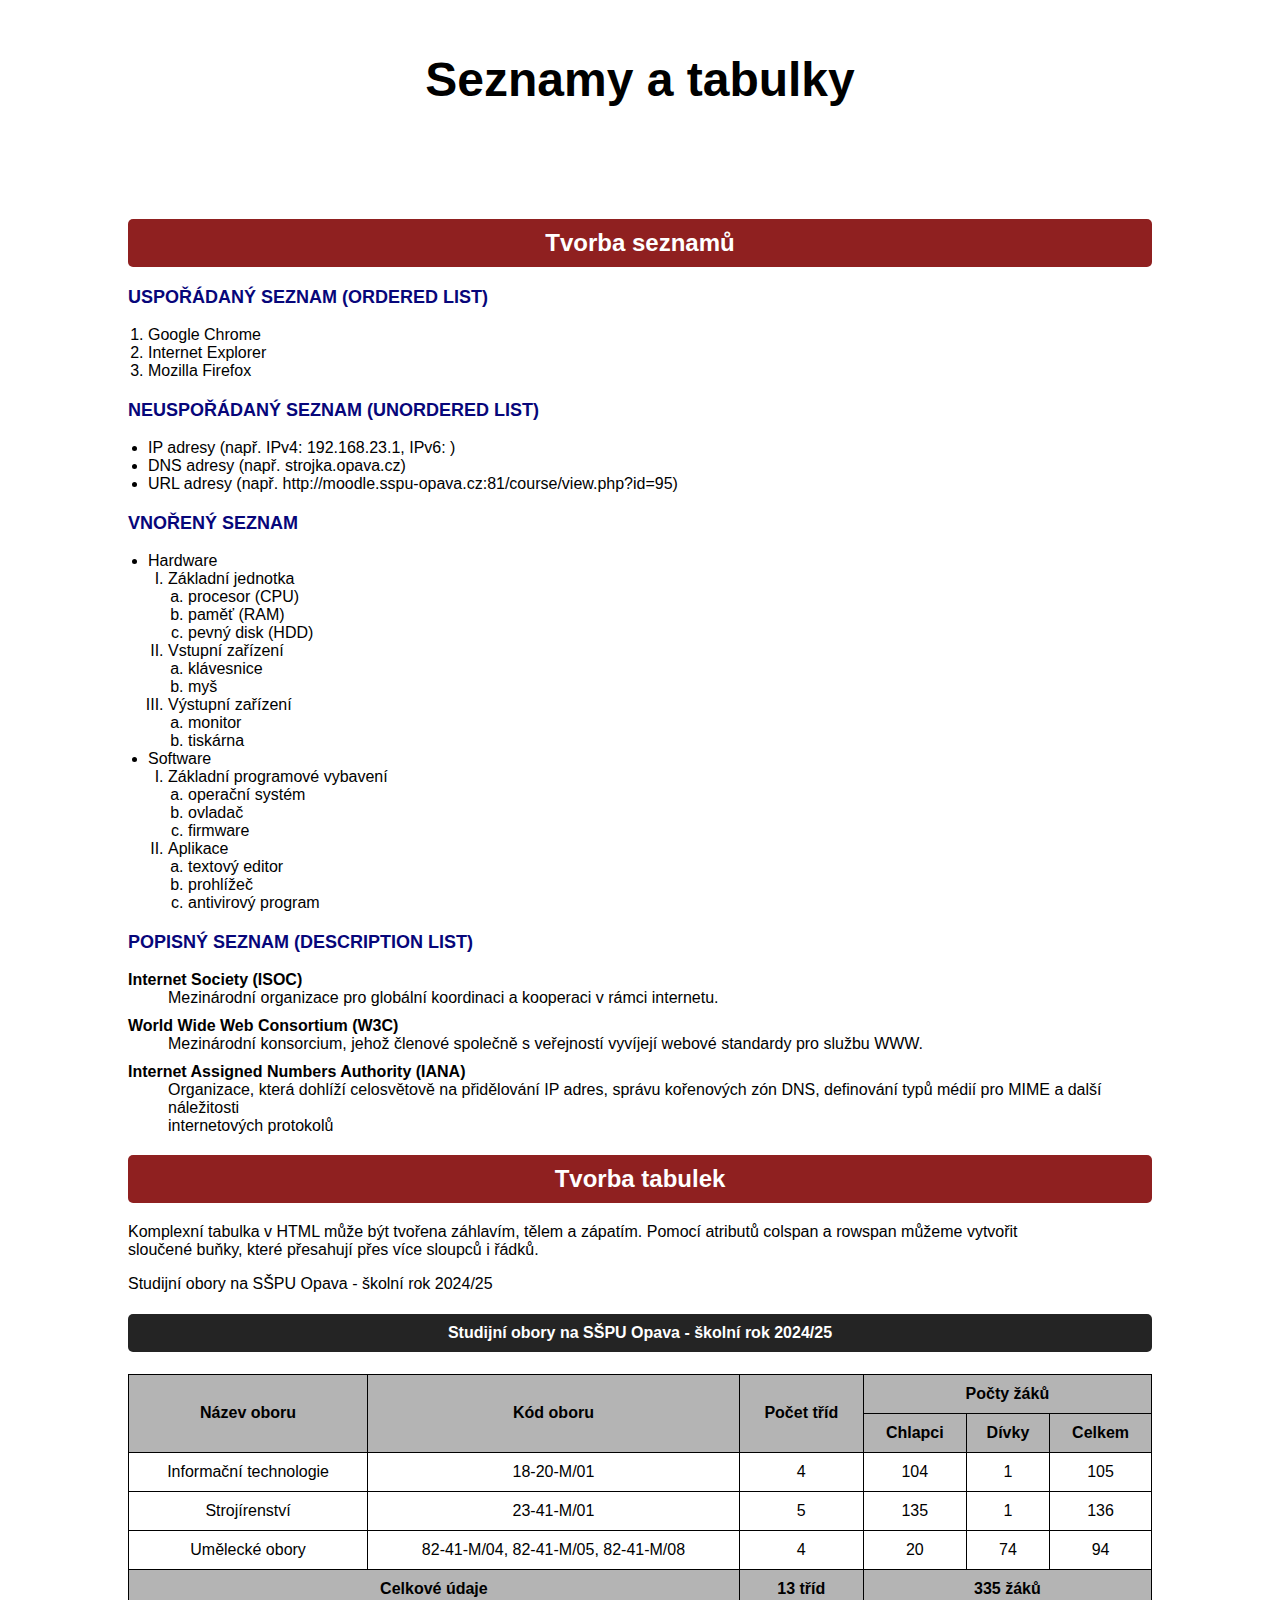
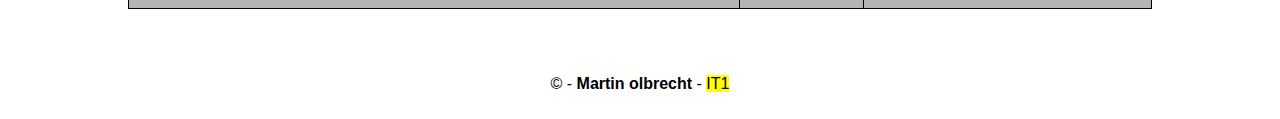
<file: index.html>
<!DOCTYPE html>
<html lang="en">
<head>
    <meta charset="UTF-8">
    <meta name="viewport" content="width=device-width, initial-scale=1.0">
    <link rel="stylesheet" href="styly.css">
    <title>Tabulky</title>
</head>
<body>
    <header>
          <h1>Seznamy a tabulky</h1>
    </header>
    <main>
          <h2>Tvorba seznamů</h2>
          <h3>USPOŘÁDANÝ SEZNAM (ORDERED LIST)</h3>
            <ol>
                <li>Google Chrome</li>
                <li>Internet Explorer</li>
                <li>Mozilla Firefox</li>
            </ol>
           <h3>NEUSPOŘÁDANÝ SEZNAM (UNORDERED LIST)</h3> 
            <ul>
                <li>IP adresy (např. IPv4: 192.168.23.1, IPv6: )</li>
                <li>DNS adresy (např. strojka.opava.cz)</li>
                <li>URL adresy (např. http://moodle.sspu-opava.cz:81/course/view.php?id=95)</li>
            </ul>
           <h3>VNOŘENÝ SEZNAM</h3>
            <ul>
                <li>Hardware</li>
                <ol>
                    <li type="I">Základní jednotka</li>
                    <ol type="a">
                        <li>procesor (CPU)</li>
                        <li>paměť (RAM)</li>
                        <li>pevný disk (HDD)</li>
                    </ol>
                    <li type="I">Vstupní zařízení</li>
                    <ol type="a">
                        <li>klávesnice</li>
                        <li>myš</li>
                    </ol>
                    <li type="I">Výstupní zařízení</li>
                    <ol type="a">
                        <li>monitor</li>
                        <li>tiskárna</li>
                    </ol>
                </ol>
                <li>Software</li>
                  <ol>
                    <li type="I">Základní programové vybavení</li>
                    <ol type="a">
                        <li>operační systém</li>
                        <li>ovladač</li>
                        <li>firmware</li>
                    </ol>
                    <li type="I">Aplikace</li>
                    <ol type="a">
                        <li>textový editor</li>
                        <li>prohlížeč</li>
                        <li>antivirový program</li>
                    </ol>
                  </ol>
            </ul>
            <h3>POPISNÝ SEZNAM (DESCRIPTION LIST)</h3>
            <dl>
                <dt><strong>Internet Society (ISOC)</strong></dt>
                <dd>Mezinárodní organizace pro globální koordinaci a kooperaci v rámci internetu.</dd>
                    <dt><strong>World Wide Web Consortium (W3C)</strong></dt>
                    <dd>Mezinárodní konsorcium, jehož členové společně s veřejností vyvíjejí webové standardy pro službu WWW.</dd>
                        <dt><strong>Internet Assigned Numbers Authority (IANA)</strong></dt>
                        <dd>Organizace, která dohlíží celosvětově na přidělování IP adres, správu kořenových zón DNS, 
                            definování typů médií pro MIME a další náležitosti <br>internetových protokolů</br></dd>
            </dl>
            <h2>Tvorba tabulek</h2>
            <p>Komplexní tabulka v HTML může být tvořena záhlavím, tělem a zápatím. Pomocí atributů colspan a rowspan můžeme vytvořit <br>sloučené buňky, které přesahují přes více sloupců i řádků.</br></p>
            <caption>Studijní obory na SŠPU Opava - školní rok 2024/25</caption>
            <h4>Studijní obory na SŠPU Opava - školní rok 2024/25</h4>
            <table>
                <thead>
                    <tr>
                        <th rowspan="2">Název oboru</th>
                        <th rowspan="2">Kód oboru</th>
                        <th rowspan="2">Počet tříd</th>
                        <th colspan="3">Počty žáků</th>
                    </tr>
                    <tr>
                        <th>Chlapci</th>
                        <th>Dívky</th>
                        <th>Celkem</th>
                    </tr>
                </thead>
                <tbody>
                    <tr>
                        <td>Informační technologie</td>
                        <td>18-20-M/01</td>
                        <td>4</td>
                        <td>104</td>
                        <td>1</td>
                        <td>105</td>
                    </tr>
                    <tr>
                        <td>Strojírenství</td>
                        <td>23-41-M/01</td>
                        <td>5</td>
                        <td>135</td>
                        <td>1</td>
                        <td>136</td>
                    </tr>
                    <tr>
                        <td>Umělecké obory</td>
                        <td>82-41-M/04, 82-41-M/05, 82-41-M/08</td>
                        <td>4</td>
                        <td>20</td>
                        <td>74</td>
                        <td>94</td>
                    </tr>
                </tbody>
                <tfoot>
                    <tr>
                        <td colspan="2"><strong>Celkové údaje</strong></td>
                        <td>13 tříd</td>
                        <td colspan="3">335 žáků</td>
                    </tr>
                </tfoot>
            </table>   
    </main>
    <footer>
        <p>&copy; - <b>Martin olbrecht</b> - <mark>IT1</mark></p>
    </footer>
</body>
</html>
</file>
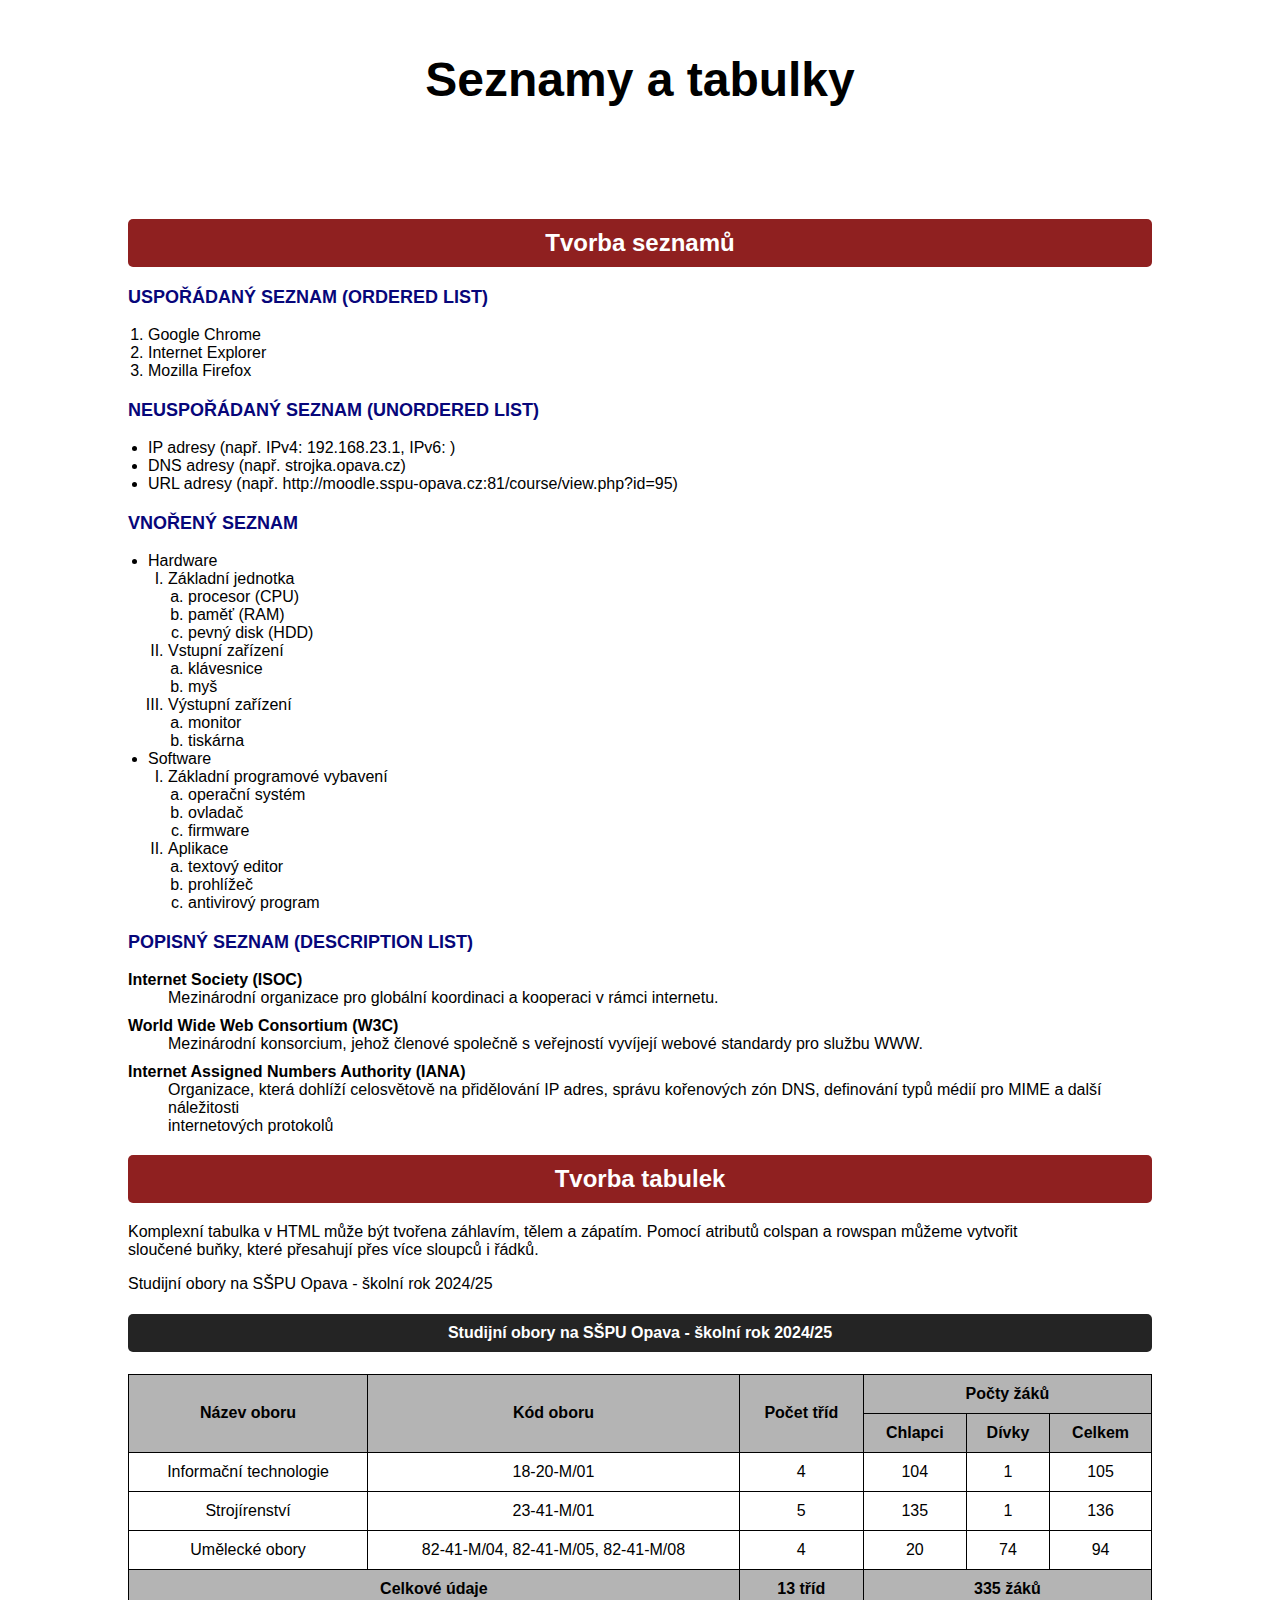
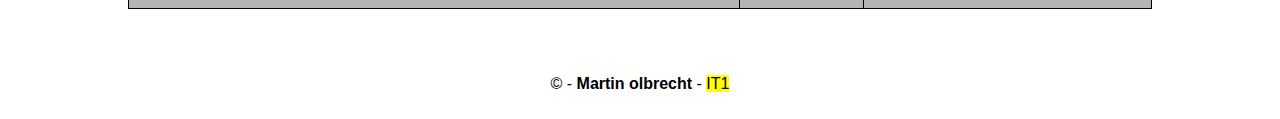
<file: Seznamy-a-tabulky-index.html>
<!DOCTYPE html>
<html lang="en">
<head>
    <meta charset="UTF-8">
    <meta name="viewport" content="width=device-width, initial-scale=1.0">
    <link rel="stylesheet" href="styly.css">
    <title>Tabulky</title>
</head>
<body>
    <header>
          <h1>Seznamy a tabulky</h1>
    </header>
    <main>
          <h2>Tvorba seznamů</h2>
          <h3>USPOŘÁDANÝ SEZNAM (ORDERED LIST)</h3>
            <ol>
                <li>Google Chrome</li>
                <li>Internet Explorer</li>
                <li>Mozilla Firefox</li>
            </ol>
           <h3>NEUSPOŘÁDANÝ SEZNAM (UNORDERED LIST)</h3> 
            <ul>
                <li>IP adresy (např. IPv4: 192.168.23.1, IPv6: )</li>
                <li>DNS adresy (např. strojka.opava.cz)</li>
                <li>URL adresy (např. http://moodle.sspu-opava.cz:81/course/view.php?id=95)</li>
            </ul>
           <h3>VNOŘENÝ SEZNAM</h3>
            <ul>
                <li>Hardware</li>
                <ol>
                    <li type="I">Základní jednotka</li>
                    <ol type="a">
                        <li>procesor (CPU)</li>
                        <li>paměť (RAM)</li>
                        <li>pevný disk (HDD)</li>
                    </ol>
                    <li type="I">Vstupní zařízení</li>
                    <ol type="a">
                        <li>klávesnice</li>
                        <li>myš</li>
                    </ol>
                    <li type="I">Výstupní zařízení</li>
                    <ol type="a">
                        <li>monitor</li>
                        <li>tiskárna</li>
                    </ol>
                </ol>
                <li>Software</li>
                  <ol>
                    <li type="I">Základní programové vybavení</li>
                    <ol type="a">
                        <li>operační systém</li>
                        <li>ovladač</li>
                        <li>firmware</li>
                    </ol>
                    <li type="I">Aplikace</li>
                    <ol type="a">
                        <li>textový editor</li>
                        <li>prohlížeč</li>
                        <li>antivirový program</li>
                    </ol>
                  </ol>
            </ul>
            <h3>POPISNÝ SEZNAM (DESCRIPTION LIST)</h3>
            <dl>
                <dt><strong>Internet Society (ISOC)</strong></dt>
                <dd>Mezinárodní organizace pro globální koordinaci a kooperaci v rámci internetu.</dd>
                    <dt><strong>World Wide Web Consortium (W3C)</strong></dt>
                    <dd>Mezinárodní konsorcium, jehož členové společně s veřejností vyvíjejí webové standardy pro službu WWW.</dd>
                        <dt><strong>Internet Assigned Numbers Authority (IANA)</strong></dt>
                        <dd>Organizace, která dohlíží celosvětově na přidělování IP adres, správu kořenových zón DNS, 
                            definování typů médií pro MIME a další náležitosti <br>internetových protokolů</br></dd>
            </dl>
            <h2>Tvorba tabulek</h2>
            <p>Komplexní tabulka v HTML může být tvořena záhlavím, tělem a zápatím. Pomocí atributů colspan a rowspan můžeme vytvořit <br>sloučené buňky, které přesahují přes více sloupců i řádků.</br></p>
            <caption>Studijní obory na SŠPU Opava - školní rok 2024/25</caption>
            <h4>Studijní obory na SŠPU Opava - školní rok 2024/25</h4>
            <table>
                <thead>
                    <tr>
                        <th rowspan="2">Název oboru</th>
                        <th rowspan="2">Kód oboru</th>
                        <th rowspan="2">Počet tříd</th>
                        <th colspan="3">Počty žáků</th>
                    </tr>
                    <tr>
                        <th>Chlapci</th>
                        <th>Dívky</th>
                        <th>Celkem</th>
                    </tr>
                </thead>
                <tbody>
                    <tr>
                        <td>Informační technologie</td>
                        <td>18-20-M/01</td>
                        <td>4</td>
                        <td>104</td>
                        <td>1</td>
                        <td>105</td>
                    </tr>
                    <tr>
                        <td>Strojírenství</td>
                        <td>23-41-M/01</td>
                        <td>5</td>
                        <td>135</td>
                        <td>1</td>
                        <td>136</td>
                    </tr>
                    <tr>
                        <td>Umělecké obory</td>
                        <td>82-41-M/04, 82-41-M/05, 82-41-M/08</td>
                        <td>4</td>
                        <td>20</td>
                        <td>74</td>
                        <td>94</td>
                    </tr>
                </tbody>
                <tfoot>
                    <tr>
                        <td colspan="2"><strong>Celkové údaje</strong></td>
                        <td>13 tříd</td>
                        <td colspan="3">335 žáků</td>
                    </tr>
                </tfoot>
            </table>   
    </main>
    <footer>
        <p>&copy; - <b>Martin olbrecht</b> - <mark>IT1</mark></p>
    </footer>
</body>
</html>
</file>
<file: styly.css>
body {
    font-family: Arial, sans-serif;
    margin: 0;
    padding: 0;
    background-color: #ffffff;
}

header {
    text-align: center;
    padding: 20px;
    background-color: white;
    font-size: 24px;
    font-weight: bold;
}

h2 {
    background-color: #8f2020;
    color: white;
    padding: 10px;
    text-align: center;
    border-radius: 5px;
}

main {
    width: 80%;
    margin: 20px auto;
    background: white;
    padding: 20px;
}

h3 {
    color: rgb(7, 6, 122);
    font-size: 18px;
    font-weight: bold;
    margin-top: 20px;
}

h4 {
    background-color: #242424;
    color: white;
    padding: 10px;
    text-align: center;
    border-radius: 5px;
}

ol, ul {
    padding-left: 20px;
}

dl dt {
    font-weight: bold;
}

dd {
    margin-bottom: 10px;
}
caption{
    background-color: #4d4d4d;
    color: #ffffff;
}
.idk{
    background-color: #4d4d4d;
    color: #ffffff;
    padding: 10px;
}
caption{
    background-color: #4d4d4d;
    color: #ffffff;
    padding: 10px;
}
table {
    width: 100%;
    border-collapse: collapse;
    margin-top: 20px;
}

table, th, td {
    border: 1px solid black;
}

th, td{
    padding: 10px;
    text-align: center;
}

th {
    background-color: #b4b4b4;
    color: rgb(0, 0, 0);
}


thead th {
    background-color: #b4b4b4;
}

tfoot td {
    font-weight: bold;
    background-color: #b4b4b4;
}

footer {
    text-align: center;
    padding: 10px;
    background-color: white;
    margin-top: 20px;
}
</file>
